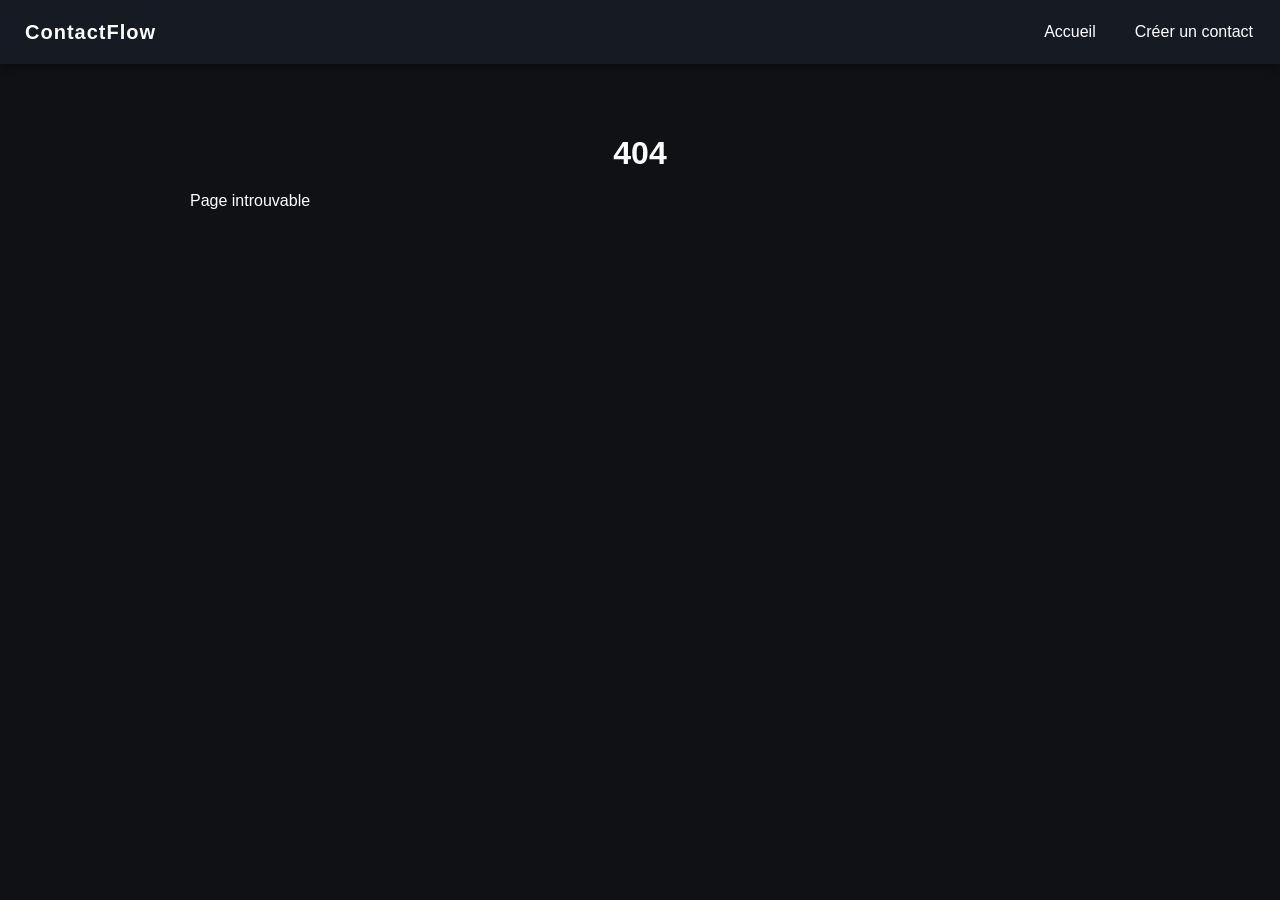
<file: front/index.html>
<!DOCTYPE html>
<html lang="fr">
<head>
    <meta charset="UTF-8">
    <title>ContactFlow</title>
    <link rel="stylesheet" href="./style.css">
</head>
<body>
    <nav>
    <a href="/Contactflow/front/">Accueil</a>
    <a href="/Contactflow/front/create">Créer un contact</a>
</nav>

    <div id="app"></div>

    <script type="module" src="./js/router.js"></script>
</body>
</html>
</file>
<file: front/style.css>
body {
    font-family: Arial, sans-serif;
    margin: 0;
    background: #0f1115;
    color: white;
}

/* LOGO */
nav::before {
    content: "ContactFlow";
    font-size: 20px;
    font-weight: bold;
    color: white;
    margin-right: auto;
    padding-left: 10px;
    letter-spacing: 1px;
}

/* NAV */
nav {
    background: #161a22;
    padding: 15px;
    display: flex;
    align-items: center;
    justify-content: flex-end;
    gap: 15px;
    box-shadow: 0 2px 10px rgba(0,0,0,0.4);
}

nav a {
    color: white;
    text-decoration: none;
    padding: 8px 12px;
    border-radius: 8px;
    transition: 0.2s;
}

nav a:hover {
    background: #2a2f3a;
}

/* APP CONTAINER */
#app {
    max-width: 900px;
    margin: 30px auto;
    padding: 20px;
}

/* TITRES */
h1 {
    text-align: center;
    margin-bottom: 20px;
    color: white;
}

/* INPUT */
input {
    width: 100%;
    padding: 12px;
    margin: 8px 0;
    border-radius: 10px;
    border: none;
    background: #1c2230;
    color: white;
    outline: none;
}

input:focus {
    border: 1px solid #4da3ff;
}

/* BUTTON */
button {
    width: 100%;
    padding: 12px;
    background: #4da3ff;
    border: none;
    border-radius: 10px;
    color: white;
    font-weight: bold;
    cursor: pointer;
    transition: 0.2s;
}

button:hover {
    background: #2f8ae6;
}

/* CARDS CONTACTS */
.contact {
    background: #161a22;
    padding: 15px;
    margin: 10px 0;
    border-radius: 15px;
    box-shadow: 0 4px 12px rgba(0,0,0,0.4);
    transition: 0.2s;
    border-left: 4px solid #4da3ff;
}

.contact:hover {
    transform: translateY(-2px);
}

/* LINKS */
a {
    color: #4da3ff;
}

/* SUGGESTIONS */
#suggestions {
    background: #161a22;
    border-radius: 10px;
    overflow: hidden;
    margin-top: 5px;
}

#suggestions div {
    padding: 10px;
    cursor: pointer;
}

#suggestions div:hover {
    background: #222836;
}

@media (max-width: 768px) {

    #app {
        margin: 15px;
        padding: 15px;
    }

    nav {
        flex-direction: column;
        align-items: flex-start;
        gap: 10px;
    }

    nav::before {
        margin-bottom: 10px;
    }

    nav a {
        width: 100%;
        text-align: left;
        padding: 10px;
    }

    input {
        font-size: 16px;
    }

    button {
        font-size: 16px;
    }

    .contact {
        padding: 12px;
        font-size: 14px;
    }
}
</file>
